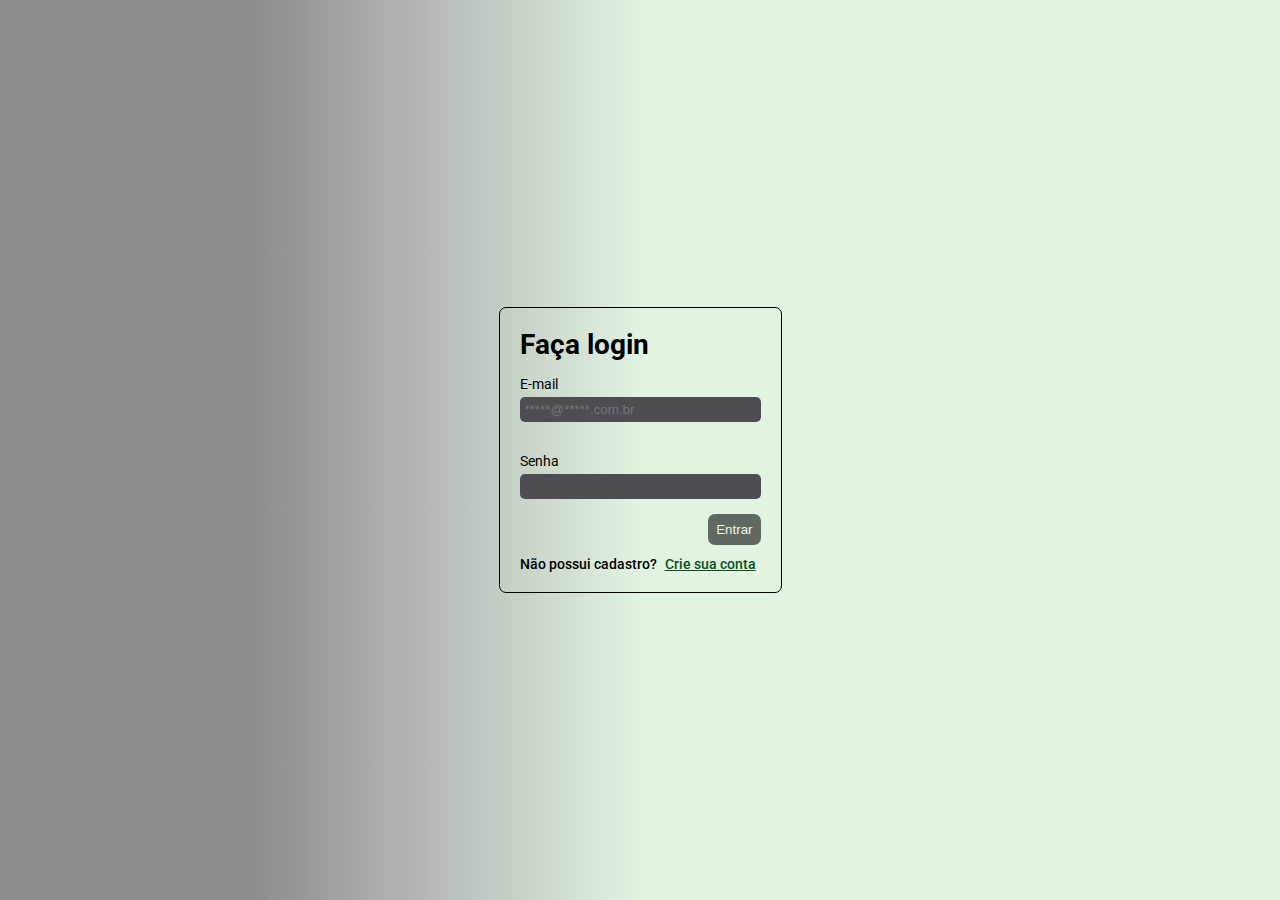
<file: login.html>
<!DOCTYPE html>
<html lang="pt-br">
<head>
    <meta charset="UTF-8">
    <meta http-equiv="X-UA-Compatible" content="IE=edge">
    <meta name="viewport" content="width=device-width, initial-scale=1.0">
    <title>Login | NK-electron</title>
    <link rel="stylesheet" href="css/login.css">
</head>

<body>
    <main>
        <h1>Faça login</h1>
        <form onsubmit="return validaFormulario()" name="login">
        <div class="form-group">
            <label for="email">E-mail</label>
            <input type="email" required id="email" name="email" placeholder="*****@*****.com.br"/>
            <span class="message-error email"></span>
        </div>
    </br>
        <div class="form-group">
            <label for="senha">Senha</label>
            <input type="password" required id="senha" name="senha" />
            <span class="message-error senha"></span>
        </div>
       
        <button type="submit" class="button-login">Entrar<i class="fa fa-sing-in"></i></button>
    </form>


        <div class="login-footer">
            <span>Não possui cadastro? <a href="registro.html">Crie sua conta</a></span>
        </div>
    </main>
    <script type="text/javascript" src="js/login.js"></script>
</body>
</html>
</file>
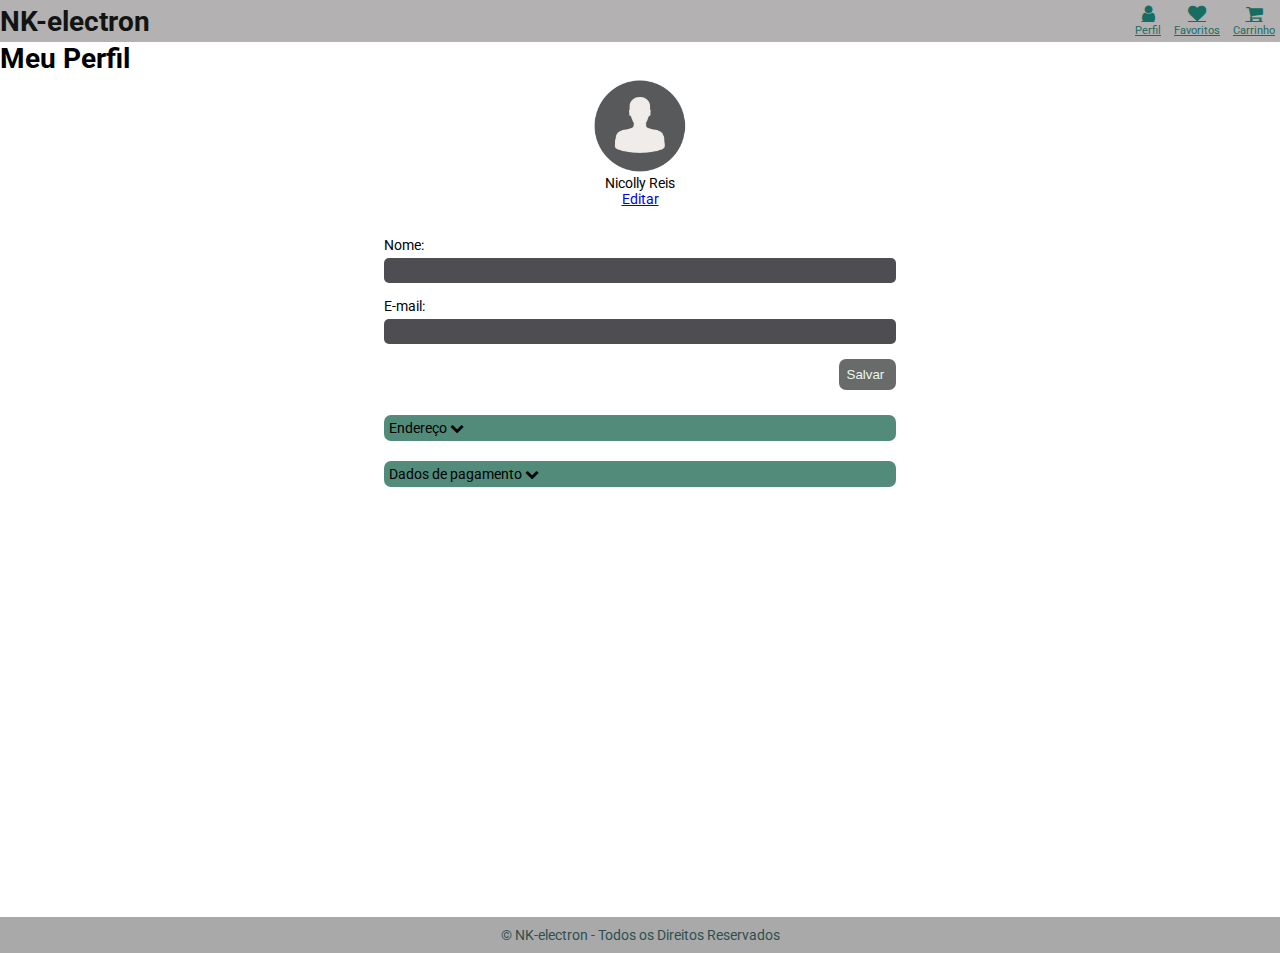
<file: perfil.html>
<!DOCTYPE html>
<html lang="pt-br">
<head>
    <meta charset="UTF-8">
    <meta http-equiv="X-UA-Compatible" content="IE=edge">
    <meta name="viewport" content="width=device-width, initial-scale=1.0">
    <title>Perfil | Nk-electron </title>
    <link rel="icon" href="img/favicon.ico">
    <link rel="stylesheet" href="css/perfil.css">
</head>
<body onload="main()">
    <nav>
        <h1>NK-electron</h1>
        <div class="user-menu">
            <a href="#">
                <i class="fa fa-user"></i>
                <span>Perfil</span>
            </a>

            <a href="#">
                <i class="fa fa-heart"></i>
                <span>Favoritos</span>
            </a>

            <a href="#">
                <i class="fa fa-shopping-cart"></i>
                <span>Carrinho</span>
            </a>
        </div>
    </nav>

    <h1>Meu Perfil</h1>
    <section class="user-details"> 
       <aside class="user-profile">
        <img src="img/pngegg.png" class="user-img">
        <span>Nicolly Reis</span>
        <a href="#editar">Editar</a>
       </aside>
       <main id="editar">
        <form action="" id="edit-form">
            <div class="form-group">
                <label for="nome">Nome:</label>
                <input type="text" id="name" name="nome"/>
            </div>

            <div class="form-group">
                <label for="email">E-mail:</label>
                <input type="text" id="email" name="email"/>
            </div>
           <button class="button-login">Salvar
            <i class="fa fa-floopy-o"></i>
           </button>
           </form>
          <div class="collapse">
            
            <input type="checkbox" class="collapse-button" id="endereco-button"/>
            <label for="endereco-button">
            Endereço 
            <i class="fa fa-chevron-down"></i>
            </label>
            <form id="form-endereco">
                <div class="form-group">
                    <label for="rua">Rua:</label>
                    <input type="text"  name="rua"
                    id="rua"/>
                </div>
    
                <div class="form-group">
                    <label for="numero">Número:</label>
                    <input type="text"  name="numero"
                    id="número"/>
                </div>
    
                <div class="form-group">
                    <label for="cep">Cep:</label>
                    <input type="text"  name="cep"
                    id="cep"/>
                </div>
    
                <div class="form-group">
                    <label for="bairro">Bairro:</label>
                    <input type="text"  name="bairro"
                    id="bairro"/>
                </div>
    
                <div class="form-group">
                    <label for="cidade">Cidade:</label>
                    <input type="text"  name="cidade"
                    id="cidade"/>
                </div>
    
                <div class="form-group">
                    <label for="Estado">Estado:</label>
                    <input type="text"  name="estado"
                    id="estado"/>
                </div>

                <button class="button-login">Salvar
                    <i class="fa fa-floopy-o"></i>
                </button>
               </form>
          </div>
           <div class="collapse">
            <input type="checkbox"
             class="collapse-button"
              id="pagamento-button"/>
              <label for="pagamento-button">
                Dados de pagamento
                <i class="fa fa-chevron-down"></i>
              </label>
              <form action="" id="form-pagamento">
                <div class="form-group">
                    <label for="cpf">CPF:</label>
                    <input type="text" name="cpf"
                    id="cpf"/>
                </div>

                <div class="form-group">
                    <label for="nome-cartao">Nome impresso no cartão:</label>
                    <input type="text" name="nome-cartao"
                    id="nome-cartao"/>
                </div>

                <div class="form-group">
                    <label for="cartao-numero">Número do cartão:</label>
                    <input type="number" name="cartao-numero"
                    id="cartao-numero"/>
                </div>

                <div class="form-group">
                    <label for="cvv">CVV:</label>
                    <input type="number" name="cvv" id="cvv">
                </div>

                <div class="form-group">
                    <label for="validade-cartao">Validade:</label>
                    <input type="text" name="validade-cartao" id="validade-cartao">
                </div>

                <button class="button-login">Salvar
                    <i class="fa fa-floopy-o"></i>
                </button>

              </form>
           </div>
       </main>
    </section>
    <footer>
        <p>
            &copy; NK-electron - Todos os Direitos Reservados
        </p>
        <script type="text/javascript" src="js/perfil.js"></script>
    </footer>
</body>
</html>
</file>
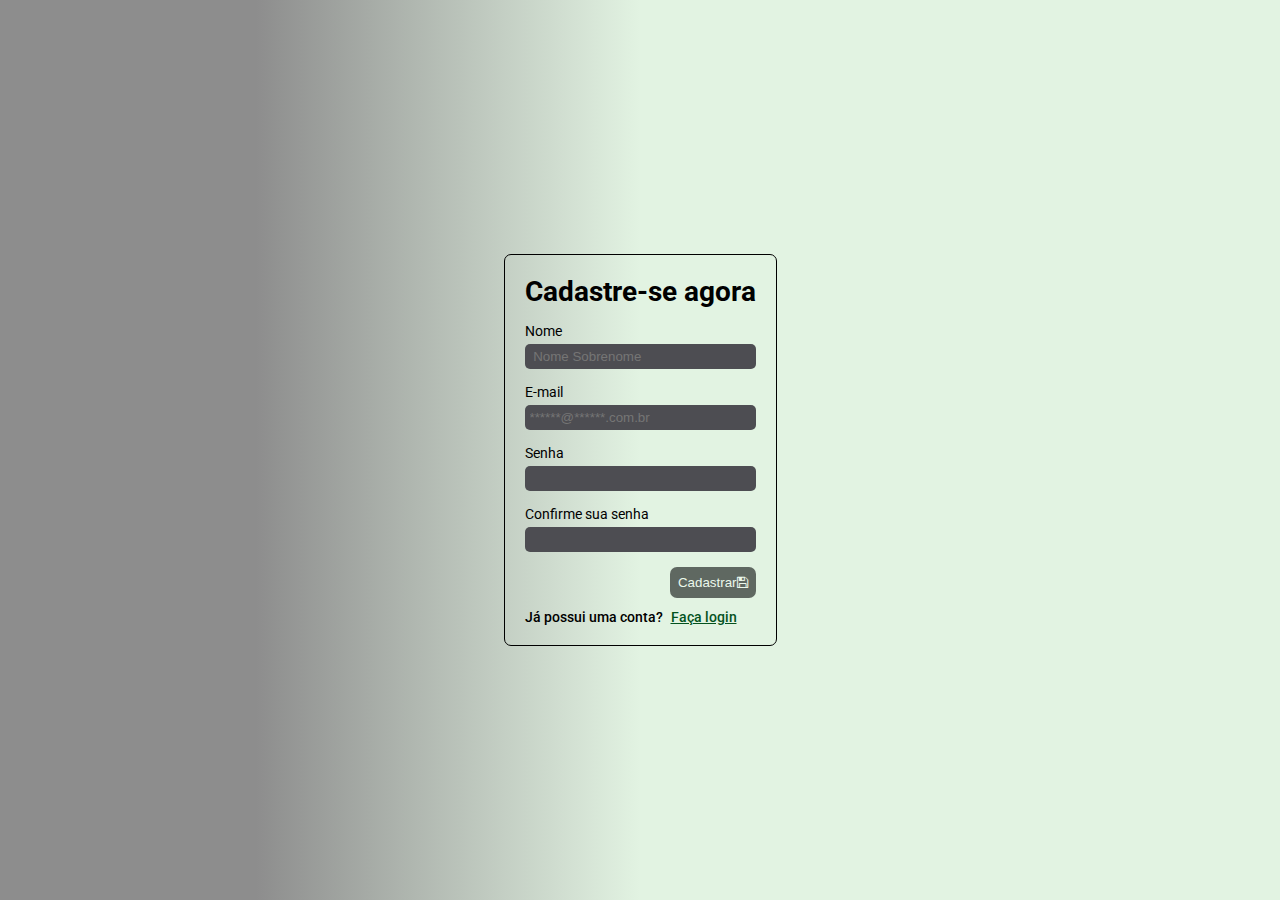
<file: registro.html>
<!DOCTYPE html>
<html lang="en">
<head>
    <meta charset="UTF-8">
    <meta http-equiv="X-UA-Compatible" content="IE=edge">
    <meta name="viewport" content="width=device-width, initial-scale=1.0">
    <title>Cadastre-se | Electron.Nick</title>
    <link rel="stylesheet" href="css/registro.css">
</head>
<body>
    <main>
        <h1>Cadastre-se agora</h1>
       <form onsubmit="return validaFormulario()" name="registro">
        <div class="form-group">
            <label for="nome">Nome</label>
            <input type="text" id="nome" name="nome" required placeholder=" Nome Sobrenome"/>
            <span class="message-error nome"></span>
        </div>
        <div class="form-group">
            <label for="email">E-mail</label>
            <input type="email" id="email" name="email" placeholder="******@******.com.br"/>
            <span class="message-error email"></span>
        </div>
        <div class="form-group">
            <label for="senha">Senha</label>
            <input type="password" id="senha" name="senha" required/>
            <span class="message-error senha"></span>
        </div>
        <div class="form-group">
            <label for="confirme-senha">Confirme sua senha</label>
            <input type="password" id="confirme-senha" name="confirme-senha" required/>
            <span class="message-error confirme-senha"></span>
        </div>
        
        <button class="button-login">Cadastrar<i class="fa fa-floppy-o"></i></button>
       </form>
       <div class="login-footer">
        <span>Já possui uma conta?  <a href="login-html">Faça login</a></span>
       </div>
    </main>
    <script type="text/javascript" src="js/registro.js"></script>
</body>
</html>
</file>
<file: css/login.css>
@import url("index.css");
@import url(vars.css);
@import url(forms.css);

body {
   display: flex;
   flex-direction: column;
   align-items: center;
   justify-content: center;
   width: 100vw;
   height: 100vh;
   background-image: linear-gradient(to right, var(--login-gradient-point1) 20% , var(--login-gradient-point2)50%) ;

}
main {
    border: 1px solid #000;
    padding: 20px;
    border-radius: 7px;
    display: flex;
    flex-direction: column;
    justify-content: space-between;
    min-height: 250px;
}


  

.login-footer{
  border-top: 1px solid #08108500;
  padding-top: 5px;
}

.login-footer > span {
    font-size: 1em;
    font-weight: 500;
}

.login-footer > span > a {
    font-size: 1em;
    color:rgb(4, 82, 30);
    text-decoration: underline;
}

.login-footer > span > a:hover{
    filter: contrast(80%);
}
</file>
<file: css/perfil.css>
@import url(vars.css);
@import url(forms.css);
@import url(scroll.css);


body{
    display: flex;
    flex-direction: column;
    justify-content: space-between;
}

.user-details{
    display: flex;
    flex-direction: column;
    gap:15px;
    min-height: calc(100vh - 3em - 16px);
    margin-left: 10px;
    margin-right: 10px;
}


.user-profile{
    display: flex;
    flex-direction: column;
    align-items: center;
}

.user-img{
    max-width: 100px;
    max-height: 100px;
    border-radius: 100%;
}

#editar{
    display: flex;
    flex-direction: column;
    gap: 20px;
    align-items: center;
   
}

.button{
    float:none;
}


#edit-form{
    width: 40vw;
    flex-grow: 1;
}

#form-endereco, #form-pagamento{
    width: 40vw;
    flex-grow: 1;
    display: none;
    margin-top: 15px;
}


#endereco-button, 
#pagamento-button{
    display: none;
}



.collapse{
    min-width: 40vw;
    flex-grow: 1;
}


label[for="endereco-button"],label[for="pagamento-button"]{
    display: inline-block;
    width: 100%;
    text-align: left;
    padding: 5px;

    cursor: pointer;
    background-color:rgb(82, 139, 122);/**/
    border-radius: 7px;
}


label[for="endereco-button"]:hover, 
label[for="pagamento-button"]:hover,
.collapse-button:checked ~ label[for="endereco-button"],
.collapse-button:checked ~ label[for="pagamento-button"]{
    filter: brightness(80%);
}


.collapse-button:checked ~ #form-endereco, 
.collapse-button:checked  ~ #form-pagamento{
    display: block;

}


nav{
    background-color: var(--cinza-claro);
    color:rgb(18, 20, 20);
    height: 3em;
    display: flex;
    align-items: center;
    justify-content: space-between;
}

.user-menu > a {
    color:rgb(23, 109, 97);
    display: inline-flex;
    flex-direction: column;
    align-items: center;
    padding: 5px;
    font-size: 1.3em;
}

.user-menu > a > span{
    font-size: 0.6em;
}

footer{
    text-align: center;
    background-color: darkgrey;
    color:darkslategrey;
    padding: 10px 0;
}
</file>
<file: css/registro.css>
@import url('login.css');
</file>
